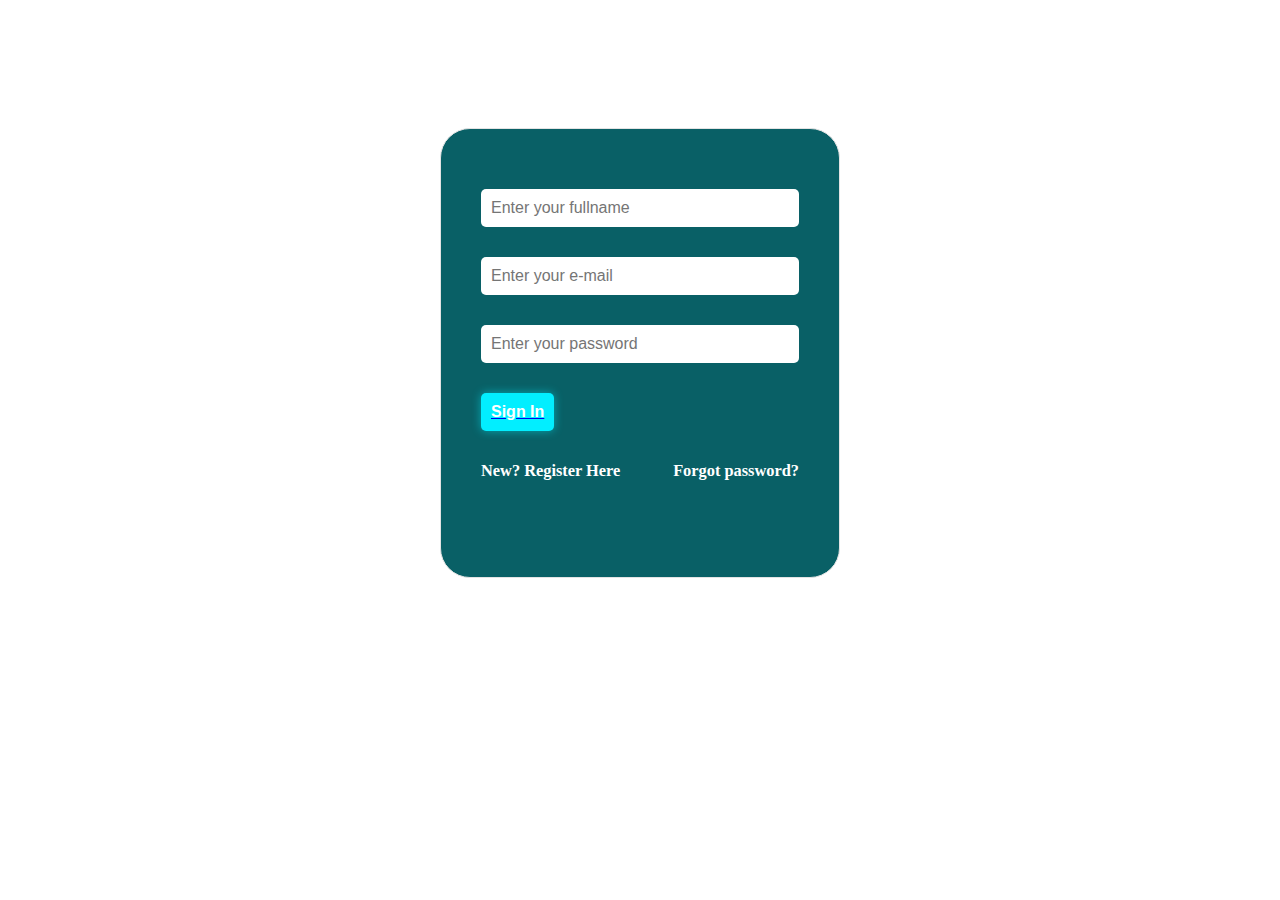
<file: Login.html>
<!DOCTYPE html>
<html lang="en">
<head>
    <meta charset="UTF-8">
    <link rel="stylesheet" href="style.css">
    <meta name="viewport" content="width=device-width, initial-scale=1.0">
    <title>Login Form</title>
</head>
<body>
    <div class="container">
        <form action="" id='myForm'>
        <input type="text" placeholder="Enter your fullname">
            <input type="email" placeholder="Enter your e-mail" id="email">
            <input type="password" placeholder="Enter your password" id="password">
        </form>
        <a href="SignUp.html"> <button type="submit">Sign In</button></a>

<div class="text">
    <h3>New? Register Here</h3>
    <h3 class="forgot">Forgot password?</h3>

</div>
    </div>

    <script src="script.js"></script>
</body>
</html>
</file>
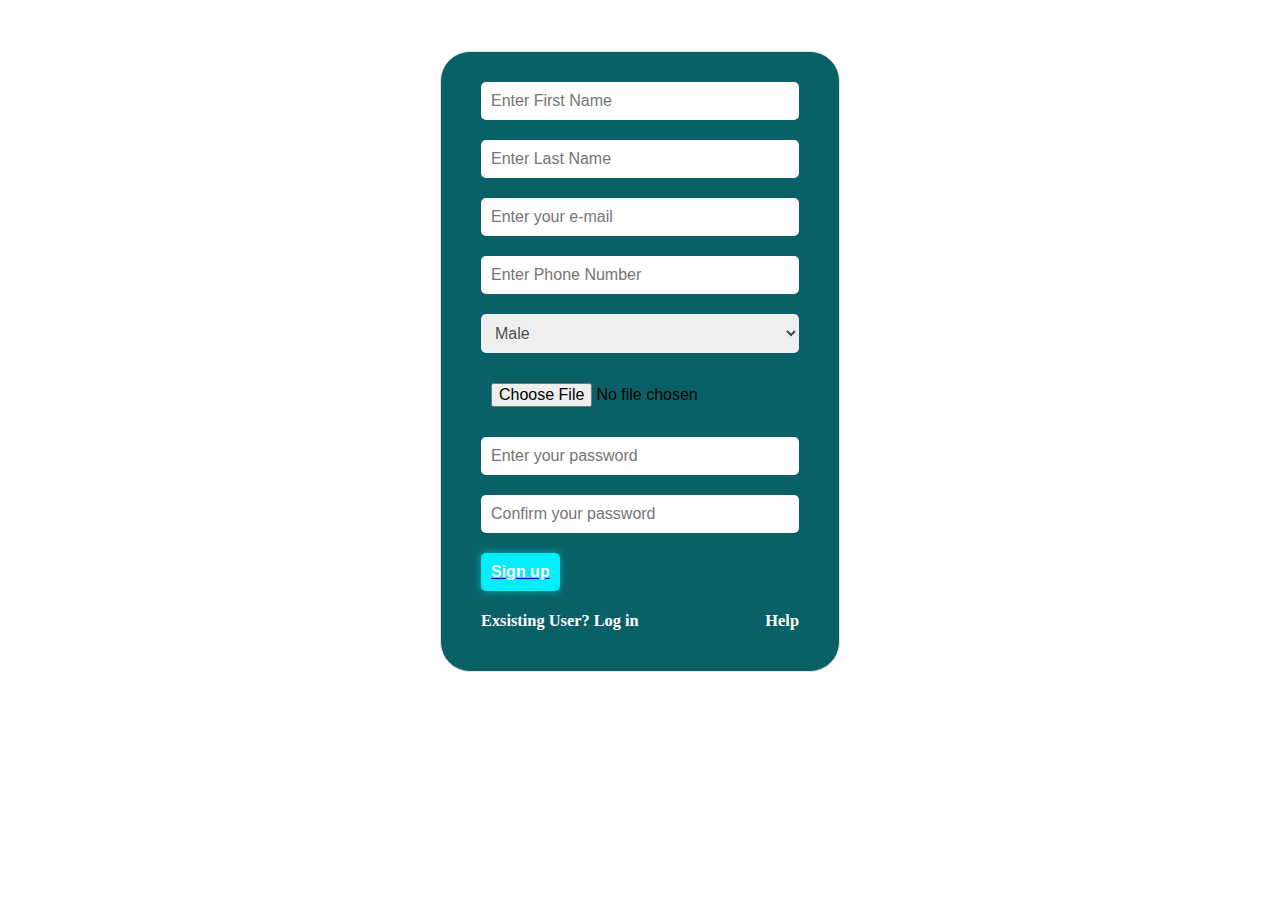
<file: SignUp.html>
<!DOCTYPE html>
<html lang="en">
<head>
    <meta charset="UTF-8">
    <link rel="stylesheet" href="signup.css">
    <meta name="viewport" content="width=device-width, initial-scale=1.0">
    <title>Login Form</title>
</head>
<body>
    <div class="container">
        <form action="" id='myForm'>
        <input type="text" placeholder="Enter First Name">
        <input type="text" placeholder="Enter Last Name">
            <input type="email" placeholder="Enter your e-mail" id="email">
        <input type="text" placeholder="Enter Phone Number">
        <select class="select" id="gender" name="gender">
            <option value="male">Male</option>
            <option value="female">Female</option>
            <option value="other">Other</option>
          </select>
          <!-- <label htmlFor="file">
            <img src='' alt="" />
            Upload Image
          </label> -->
          <input
          type="file"
          id="file"
        />


            <input type="password" placeholder="Enter your password" id="password">
            <input type="password" placeholder="Confirm your password" id="password">

        </form>
       <a href="SignUp.html"> <button type="submit">Sign up</button></a>
<div class="text">
    <h3>Exsisting User? Log in</h3>
    <h3 class="forgot">Help</h3>

</div>
    </div>
    


    <script src="script.js"></script>
</body>
</html>
</file>
<file: style.css>
*{
    padding: 0;
    margin: 0;
    box-sizing: border-box;
}
.container{
    max-width: 400px;
    min-height: 450px;
    border: 1px solid #e3e3e3;
    margin: 10% auto;
    background: #096066;
    border-radius: 30px;
    padding: 40px;
    display: flex;
    flex-direction: column;
    gap: 30px;
    padding-top: 60px;
}



.container form{
    display: flex;
    flex-direction: column;
    gap: 30px;
}

.container form input{
    padding: 10px;
    border: none;
    outline: none;
    font-size: 16px;
    border-radius: 5px;
    
}

.container form input:hover{
    box-shadow:  0px 0px 10px 0px #02eeff7e;
}

.container button{
    display: block;
    padding: 10px;
    font-size: 16px;
    font-weight: 600;
    border: none;
    color: white;
    background: #02eeff;
    border-radius: 5px;
    box-shadow:  0px 0px 10px 0px #02eeff7e;
}

.container button:hover{
    box-shadow: none;
    cursor: pointer;
}

.container .text{
    color: #fff;
    display: flex;
    font-size: 14px;
    justify-content: space-between;
}

.container .text .forgot:hover{
    color: #ff0000;
}
</file>
<file: signup.css>
*{
    padding: 0;
    margin: 0;
    box-sizing: border-box;
}
.container{
    max-width: 400px;
    min-height: 450px;
    border: 1px solid #e3e3e3;
    margin: 4% auto;
    background: #096066;
    border-radius: 30px;
    padding: 40px;
    display: flex;
    flex-direction: column;
    gap: 20px;
    padding-top: 30px;
}



.container form{
    display: flex;
    flex-direction: column;
    gap: 20px;
}

.container form input{
    padding: 10px;
    border: none;
    outline: none;
    font-size: 16px;
    border-radius: 5px;
    
}

.container form input:hover{
    box-shadow:  0px 0px 10px 0px #02eeff7e;
}

.container button{
    display: block;
    padding: 10px;
    font-size: 16px;
    font-weight: 600;
    border: none;
    color: white;
    background: #02eeff;
    border-radius: 5px;
    box-shadow:  0px 0px 10px 0px #02eeff7e;
}

.container button:hover{
    box-shadow: none;
    cursor: pointer;
}

.container .text{
    color: #fff;
    display: flex;
    font-size: 14px;
    justify-content: space-between;
}

.container .text .forgot:hover{
    color: #ff0000;
}

.select{
    padding: 10px;
    border: none;
    outline: none;
    font-size: 16px;
    border-radius: 5px;
    color: rgba(0, 0, 0, 0.719);
}
</file>
